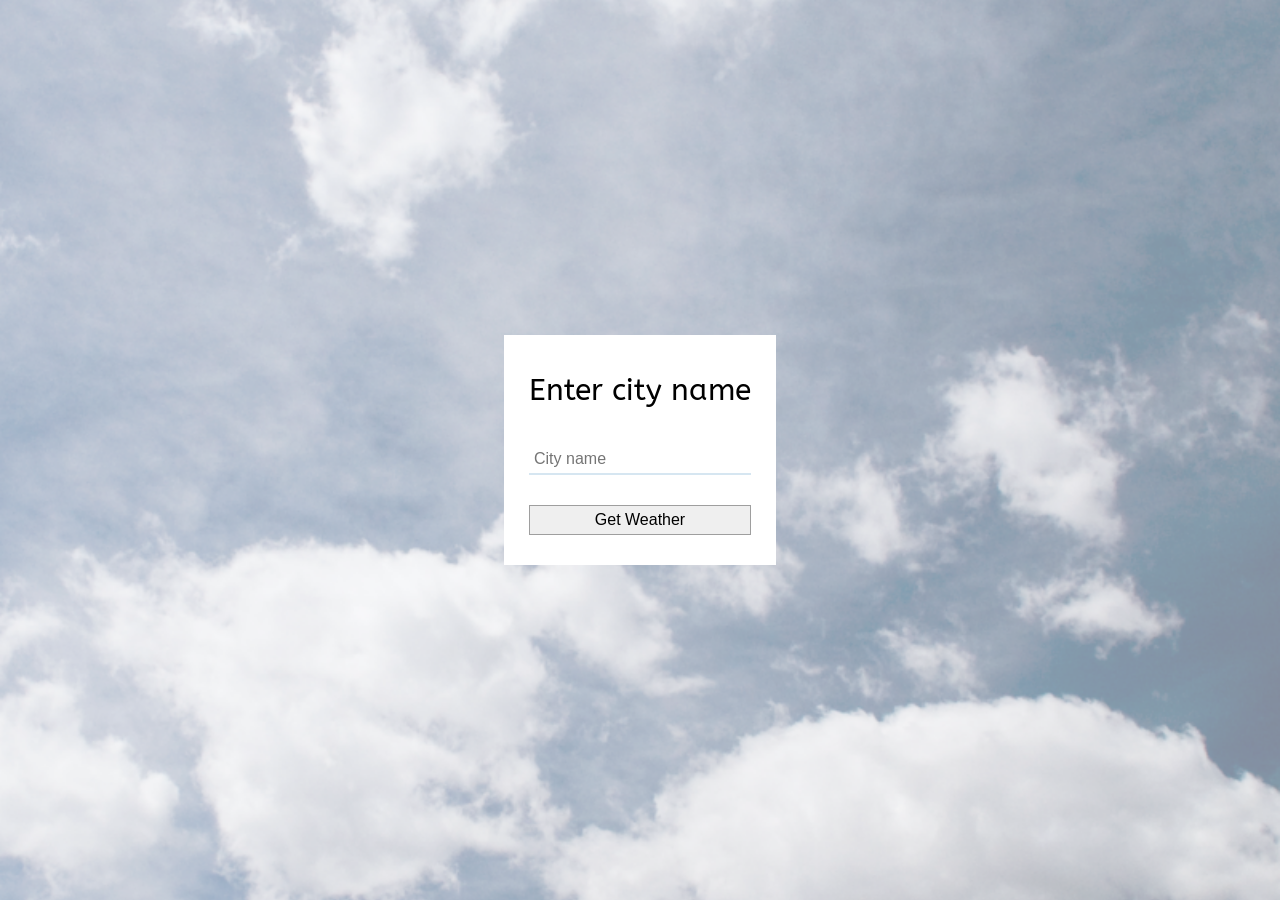
<file: index.html>
<!DOCTYPE html>
<html lang="en">
  <head>
    <meta charset="UTF-8" />
    <meta name="viewport" content="width=device-width, initial-scale=1.0" />
    <link rel="shortcut icon" href="./images/weather-icon.png" type="image/png">
    <link rel="stylesheet" href="./styles/reset.css" />
    <link rel="stylesheet" href="./styles/style.css" />
    <link
      href="https://fonts.googleapis.com/css2?family=ABeeZee&display=swap"
      rel="stylesheet"
    />
    <title>Weather Map</title>
  </head>
  <body>
    <form class="getCity">
      <h1>Enter city name</h1>
      <input type="text" placeholder="City name">
      <button id="btn">Get Weather</button>
    </form>
    
    <div class="card none" id="get">
      <div class="back none"> < Back </div>
      <div class="main">
          <div class="logo">
            <img src="./images/Cloudy Skies Icon.png" alt="" />
            <h1 class="main_header">Partly Cloudy</h1>
        </div>
        <nav class="nav">
            <nav class="nav_item active">Today</nav>
            <nav class="nav_item">Week</nav>
        </nav>
        <div class="lists">
            <ul class="list wisible" id="Today">
            </ul>
            <ul class="list none" id="Week">
            </ul>
        </div>
      </div>
      <div class="info">
        <div class="info_headers">
          <h1 class="info_header" id='name'>San Fransisco</h1>
          <p class="info_descr" id="country">CALIFORNIA</p>
        </div>
        <div class="content">
          <div class="content_container">
            <div class="time" id="time">8:43 a.m.</div>
            <div class="date" id="day">Monday, November 16th</div>
          </div>
          <div class="degrees" id="deg1">65°</div>
        </div>
      </div>
    </div>
    <script src="./scripts.js"></script>
  </body>
</html>
</file>
<file: styles/style.css>
body{
    font-family: 'ABeeZee', sans-serif;
    height: 100vh;
    width: 100%;
    background-image: url(../images/13H.png);
    background-size: cover;
    background-repeat: no-repeat;
}
.card{
    min-width: 70vw;
    min-height: 80vh;
    margin-top: 10vh;
    margin-left: 15vw;
    position: absolute;
    background-color: #fff;
    display: flex;
    justify-content: space-between;
}
.info{
    display: flex;
    flex-direction:column;
    justify-content: space-between;
    width: 70%;
    text-align: right;
    background-image: url(../images/Golden_Fog\,_San_Francisco.jpg);
    background-size: cover;
}
.info_headers{
    margin:30px;
}
.info_header{
    color: #64dbff;
    font-size: 40px;
}
.info_descr{
    color: #000000af;
    line-height: 29px;
    letter-spacing: 1.71429px;
    font-size: 18px;
    font-weight: bold;
}
.content{
    margin:50px 55px;
    color: #ffffff;
    text-align: left;
    display: flex;
    align-items: flex-end;
    justify-content: space-between;
}
.degrees{
    font-size: 150px;
    line-height: 150px;
    letter-spacing: -7px;
}
.time{
    font-size: 30px;
    line-height: 30px;
    letter-spacing: -0.555556px;
}
.date{
    opacity: 0.85;
    letter-spacing: -0.5px;
    font-size: 28px;
    line-height: 28px;
    margin-top: 5px;
}
.nav{
    margin-top: 30px;
    padding: 0 30px;
    display: flex;
    border-bottom: 2px solid #D6E6F1;
}
.main{
    width: 40%;
    text-align: center;
    color: #9E9E9E;
}
.logo img{  
    margin-top: 30px;
    margin-bottom: 20px;
    width: 127px;
    height: 105px;
}
.logo{
    width: 100%;
    text-align: center;
}
.main_header{
    font-size: 24px;
    line-height: 24px;      
}
.nav_item{
    cursor: pointer;
    padding: 15px;
    border-bottom: 4px solid transparent;
    transition: .3s;
}
.nav_item:hover{
    border-bottom-color:#B5DDFA;
}
.active{
    color: #000;
    border-bottom-color:#B5DDFA;
}
.wisible{
    display: block;
}
.none{
    display: none;
}
.list_item{
    display: flex;
    justify-content: space-between;
    align-items: center;
    color: #000;
    margin: 10px 40px;
    padding: 10px 20px;
    border-bottom: 1px solid #D6E6F1;
}
.getCity{
    display: flex;
    flex-direction: column;
    position: absolute;
    top: 50%;
    right: 50%;
    transform: translate(50%,-50%);
    background-color: #fff;
    padding: 25px;
}
.getCity h1{
    margin:15px 0;
    font-size: 30px;
}
.getCity input{
    outline: none;
    border: none;
    margin:25px 0;
    cursor: pointer;
    border-bottom: 2px solid #D6E6F1;
    font-size: 16px;
    padding: 5px;
}
.getCity button{
    outline: none;
    border: none;
    margin:5px 0;
    cursor: pointer;
    border: 1px solid #9E9E9E;
    font-size: 16px;
    padding: 5px;
}
.getCity button:active{
    transform: scale(0.98);
}
.cont{
    display: flex;
    align-items: center;
}
.cont img{
    width: 40px;
    height: 40px;
}
.listTime{
    font-size: 20px;
}
.back{
    position: absolute;
    padding: 15px;
    font-size: 16px;
    cursor: pointer;
    color: #9E9E9E;
}
@media (max-width:1000px){
    .card{
    min-width: 0;
    min-height: 0;
    margin-top: 0;
    margin-left: 0;
    width: 100%;
    height: 100%;
    }
    .info{
        width: 60%;
    }
}

@media (max-width:830px){
    
.getCity {
    border: 1px solid #000;
    -webkit-box-shadow: 0px 0px 165px 0px rgba(0,0,0,0.75);
-moz-box-shadow: 0px 0px 165px 0px rgba(0,0,0,0.75);
box-shadow: 0px 0px 165px 0px rgba(0,0,0,0.75);
}
    body{
        background-image: unset;
        background-color: #fff;
    }
    .content {
    text-align: center;
    flex-direction: column-reverse;
    margin: 0;
    margin-bottom: 20px;
    margin-right: 20px;
    }
    .info{
        width: 50%;
    }
}
@media (max-width:630px){

    .content{
        margin-right:4vw;
        margin-bottom:4vw;
    }
    .list_item {
        margin: 4vw 8vw;
        padding: 3vw 6vw;
    }
    .card{
        flex-direction: column-reverse;
    }    
    .info{
        position: absolute;
        width: 100%;
        top: 0;
        flex-direction: row;
        height: 38%;   
    }
    .main{
        position: absolute;
        bottom: 0;
        width: 100%;
        height: 64%;   
    }
    .logo img{
        display: none;
    }
    .logo h1{
        line-height: unset;
        font-size: 5vw;
        position: absolute;
        right:1vw;
        top: 7.5vw;
        color: #64dbff;
    }
    .info_header {
        color: #000;
    }
    .info_descr{
        color: #64dbff;
    }
    .nav{
        margin-top: 4vw;
        padding: 0;
        font-size: 3.5vw;
    }
    .list_item,.listTime {
        font-size: 3vw;
    }
    .degrees {
        font-size: 25vw;
        line-height: unset;
        letter-spacing: -2vw;
    }
    .info_header {
        font-size: 8vw;
        line-height: unset;
    }
    .info_headers {
        margin: 6vw;
        text-align: left;
        line-height: unset;
    }
    .info_descr {
        font-size: 4vw;
        line-height: unset;
    }
    .time {
    font-size: 5.5vw;
    line-height: unset;
    }
    .date {
        font-size: 5.5vw;
        line-height: unset;
        margin: 0;
    }   
    .nav_item{
        padding: 4vw;
        border-bottom: 1vw solid transparent;
    }
    .active{
        border-bottom-color:#B5DDFA;
    }
    .back{
        padding: 4vw;
        font-size: 3vw;
        top: 33%;
        z-index: 999;
    }
}
</file>
